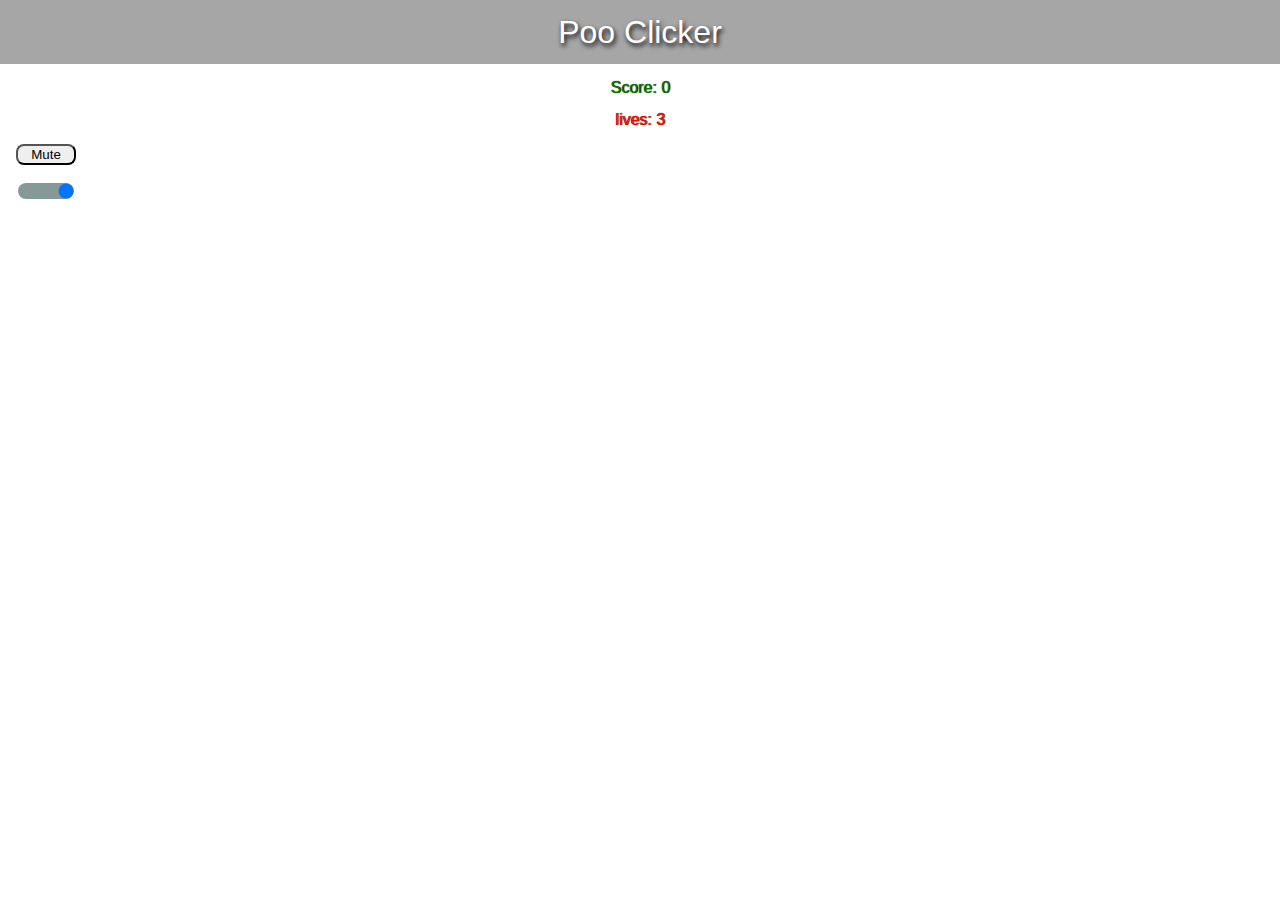
<file: pooClicker/index.html>
<!DOCTYPE html>
<html lang="en">
<head>
    <link rel="stylesheet" href="styleGame.css">
    <meta charset="UTF-8">
    <meta http-equiv="X-UA-Compatible" content="IE=edge">
    <meta name="viewport" content="width=device-width, initial-scale=1.0">
    <title>Game</title>
    
</head>
<header>
    <h1>Poo Clicker</h1>
    

</header>
    <p id='score'></p>
    <p id='lives'></p>

    <canvas id=canvas></canvas>
    <div class="volumeUi">
        <button id="muteBtn">Mute</button>
        <br>
        <input item id="volumeSlider" type="range" min="0" max="1" step="0.1" value="1" id="volumeSlider">
      </div>
      
    <body>
    
    <script src=main.js></script>
</body>
</html>
</file>
<file: pooClicker/styleGame.css>
html, body, div, span, applet, object, iframe,
h1, h2, h3, h4, h5, h6, p, blockquote, pre,
a, abbr, acronym, address, big, cite, code,
del, dfn, em, img, ins, kbd, q, s, samp,
small, strike, strong, sub, sup, tt, var,
b, u, i, center,
dl, dt, dd, ol, ul, li,
fieldset, form, label, legend,
table, caption, tbody, tfoot, thead, tr, th, td,
article, aside, canvas, details, embed, 
figure, figcaption, footer, header, hgroup, 
menu, nav, output, ruby, section, summary,
time, mark, audio, video {
	margin: 0;
	padding: 0;
	border: 0;
	font-size: 100%;
	font: inherit;
	vertical-align: baseline;
}
/* HTML5 display-role reset for older browsers */
article, aside, details, figcaption, figure, 
footer, header, hgroup, menu, nav, section {
	display: block;
}
body {
	line-height: 1;
}
ol, ul {
	list-style: none;
}
blockquote, q {
	quotes: none;
}
blockquote:before, blockquote:after,
q:before, q:after {
	content: '';
	content: none;
}
table {
	border-collapse: collapse;
	border-spacing: 0;
}


html {
    font-size:16px;
    background-size: 100%;
    background-image: url(https://img.freepik.com/free-photo/texture-background_1404-99.jpg?w=2000);
}

header h1 {
    padding: 1rem;
    color: rgb(255, 255, 255);
    font-family:Arial, Helvetica, sans-serif;
    text-shadow: .1rem .2rem .3rem rgb(0, 0, 0);
    
}

header {
    text-align: center;
    font-size: xx-large;
    background-color: rgba(0, 0, 0, 0.348);
    width: auto;
   
    
}

.volumeUi {
    display: grid;
    grid-template-rows: 2;
    grid-template-columns: repeat(1, 60px);
    padding: 1rem;
    width: fit-content;
    text-align: center;

    border-radius: 20px;
}

.volumeUi button {
    border-radius: 8px;
}

.volumeUi input[type=range]::-webkit-slider-thumb {
    background-color: rgb(255, 201, 140);
  }
  input[type=range]::-webkit-slider-runnable-track {
    background-color: rgb(133, 153, 152);
    border-radius: 8px;
  }
  


#canvas {
    display: flexbox;
    position: absolute;
    border-radius: 20px;
    top: 60%;
    left: 50%;
    transform: translate(-50%, -50%);
    height: 700;
    width: 500;
}

#score {
    font-family: sans-serif;
    text-shadow: 1px 0 1px black;
    padding: 1rem;
    color: green;
    text-align: center;
    margin: auto;

}

#lives {
    font-family: sans-serif;
    text-shadow: 1px 0 1px black;
    color: red;
    text-align: center;
    margin: auto;
}
</file>
